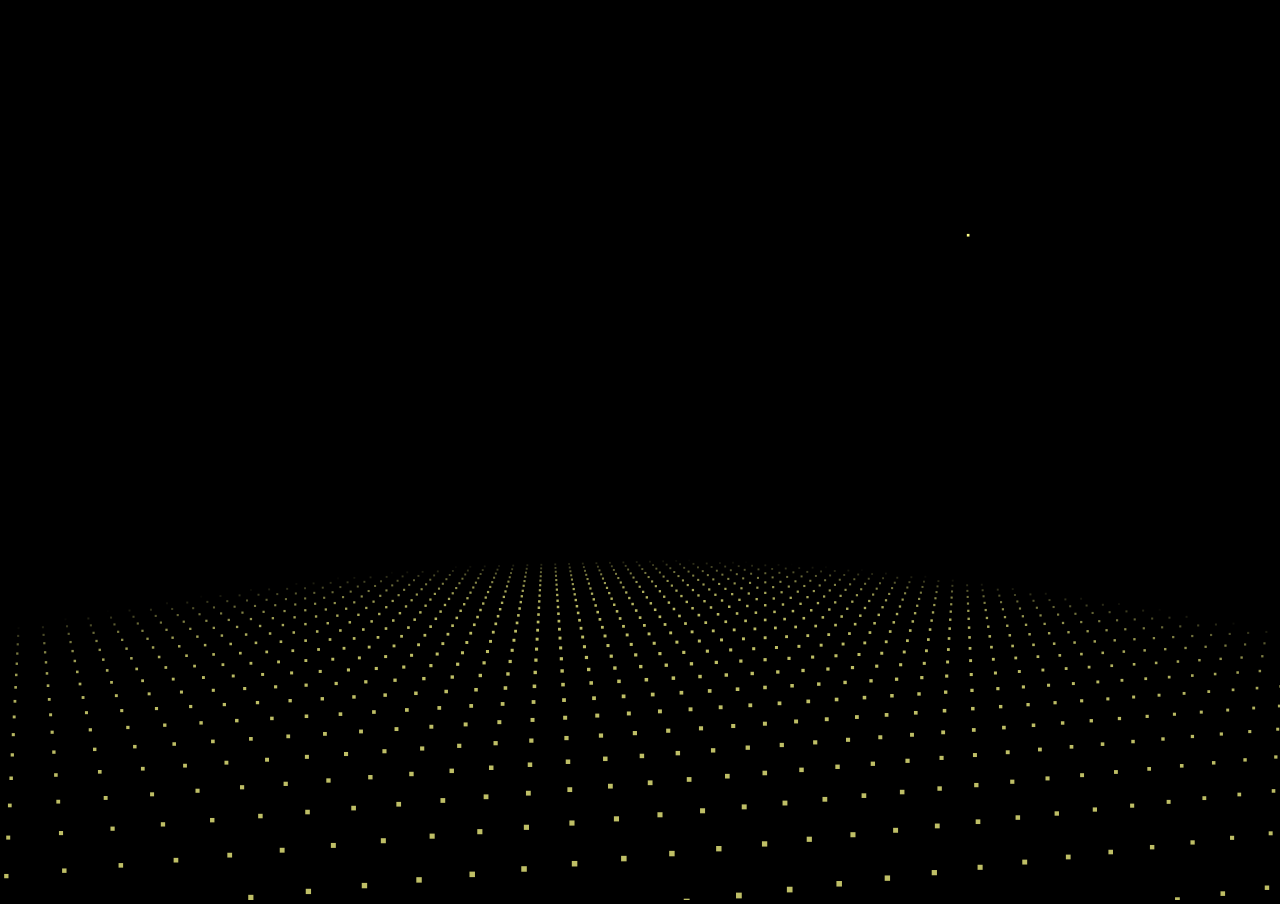
<file: docs/blog/_3d_html/fireworks/index2.html>
<!doctype html>
<html>
<head>
    <meta charset="utf-8">
    <title>HTML5 Canvas超炫酷3D烟花动画DEMO演示</title>

    <style>
        html, body {
            margin: 0px;
            width: 100%;
            height: 100%;
            overflow: hidden;
            background: #000;
        }

        #canvas {
            width: 100%;
            height: 100%;
        }
    </style>

</head>
<body>

<canvas id="canvas"></canvas>
<script>
    function initVars() {

        pi = Math.PI;
        ctx = canvas.getContext("2d");
        canvas.width = canvas.clientWidth;
        canvas.height = canvas.clientHeight;
        cx = canvas.width / 2;
        cy = canvas.height / 2;
        playerZ = -25;
        playerX = playerY = playerVX = playerVY = playerVZ = pitch = yaw = pitchV = yawV = 0;
        scale = 600;
        seedTimer = 0;
        seedInterval = 5, seedLife = 100;
        gravity = .02;
        seeds = new Array();
        sparkPics = new Array();
        s = "https://cantelope.org/NYE/";
        for (i = 1; i <= 10; ++i) {
            sparkPic = new Image();
            sparkPic.src = s + "spark" + i + ".png";
            sparkPics.push(sparkPic);
        }
        sparks = new Array();
        pow1 = new Audio(s + "pow1.ogg");
        pow2 = new Audio(s + "pow2.ogg");
        pow3 = new Audio(s + "pow3.ogg");
        pow4 = new Audio(s + "pow4.ogg");
        frames = 0;
    }

    function rasterizePoint(x, y, z) {

        var p, d;
        x -= playerX;
        y -= playerY;
        z -= playerZ;
        p = Math.atan2(x, z);
        d = Math.sqrt(x * x + z * z);
        x = Math.sin(p - yaw) * d;
        z = Math.cos(p - yaw) * d;
        p = Math.atan2(y, z);
        d = Math.sqrt(y * y + z * z);
        y = Math.sin(p - pitch) * d;
        z = Math.cos(p - pitch) * d;
        var rx1 = -1000, ry1 = 1, rx2 = 1000, ry2 = 1, rx3 = 0, ry3 = 0, rx4 = x, ry4 = z,
            uc = (ry4 - ry3) * (rx2 - rx1) - (rx4 - rx3) * (ry2 - ry1);
        if (!uc) return {x: 0, y: 0, d: -1};
        var ua = ((rx4 - rx3) * (ry1 - ry3) - (ry4 - ry3) * (rx1 - rx3)) / uc;
        var ub = ((rx2 - rx1) * (ry1 - ry3) - (ry2 - ry1) * (rx1 - rx3)) / uc;
        if (!z) z = .000000001;
        if (ua > 0 && ua < 1 && ub > 0 && ub < 1) {
            return {
                x: cx + (rx1 + ua * (rx2 - rx1)) * scale,
                y: cy + y / z * scale,
                d: Math.sqrt(x * x + y * y + z * z)
            };
        } else {
            return {
                x: cx + (rx1 + ua * (rx2 - rx1)) * scale,
                y: cy + y / z * scale,
                d: -1
            };
        }
    }

    function spawnSeed() {

        seed = new Object();
        seed.x = -50 + Math.random() * 100;
        seed.y = 25;
        seed.z = -50 + Math.random() * 100;
        seed.vx = .1 - Math.random() * .2;
        seed.vy = -1.5;//*(1+Math.random()/2);
        seed.vz = .1 - Math.random() * .2;
        seed.born = frames;
        seeds.push(seed);
    }

    function splode(x, y, z) {

        t = 5 + parseInt(Math.random() * 150);
        sparkV = 1 + Math.random() * 2.5;
        type = parseInt(Math.random() * 3);
        switch (type) {
            case 0:
                pic1 = parseInt(Math.random() * 10);
                break;
            case 1:
                pic1 = parseInt(Math.random() * 10);
                do {
                    pic2 = parseInt(Math.random() * 10);
                } while (pic2 == pic1);
                break;
            case 2:
                pic1 = parseInt(Math.random() * 10);
                do {
                    pic2 = parseInt(Math.random() * 10);
                } while (pic2 == pic1);
                do {
                    pic3 = parseInt(Math.random() * 10);
                } while (pic3 == pic1 || pic3 == pic2);
                break;
        }
        for (m = 1; m < t; ++m) {
            spark = new Object();
            spark.x = x;
            spark.y = y;
            spark.z = z;
            p1 = pi * 2 * Math.random();
            p2 = pi * Math.random();
            v = sparkV * (1 + Math.random() / 6)
            spark.vx = Math.sin(p1) * Math.sin(p2) * v;
            spark.vz = Math.cos(p1) * Math.sin(p2) * v;
            spark.vy = Math.cos(p2) * v;
            switch (type) {
                case 0:
                    spark.img = sparkPics[pic1];
                    break;
                case 1:
                    spark.img = sparkPics[parseInt(Math.random() * 2) ? pic1 : pic2];
                    break;
                case 2:
                    switch (parseInt(Math.random() * 3)) {
                        case 0:
                            spark.img = sparkPics[pic1];
                            break;
                        case 1:
                            spark.img = sparkPics[pic2];
                            break;
                        case 2:
                            spark.img = sparkPics[pic3];
                            break;
                    }
                    break;
            }
            spark.radius = 25 + Math.random() * 50;
            spark.alpha = 1;
            spark.trail = new Array();
            sparks.push(spark);
        }
        switch (parseInt(Math.random() * 4)) {
            case 0:
                pow = new Audio(s + "pow1.ogg");
                break;
            case 1:
                pow = new Audio(s + "pow2.ogg");
                break;
            case 2:
                pow = new Audio(s + "pow3.ogg");
                break;
            case 3:
                pow = new Audio(s + "pow4.ogg");
                break;
        }
        d = Math.sqrt((x - playerX) * (x - playerX) + (y - playerY) * (y - playerY) + (z - playerZ) * (z - playerZ));
        pow.volume = 1.5 / (1 + d / 10);
        pow.play();
    }

    function doLogic() {

        if (seedTimer < frames) {
            seedTimer = frames + seedInterval * Math.random() * 10;
            spawnSeed();
        }
        for (i = 0; i < seeds.length; ++i) {
            seeds[i].vy += gravity;
            seeds[i].x += seeds[i].vx;
            seeds[i].y += seeds[i].vy;
            seeds[i].z += seeds[i].vz;
            if (frames - seeds[i].born > seedLife) {
                splode(seeds[i].x, seeds[i].y, seeds[i].z);
                seeds.splice(i, 1);
            }
        }
        for (i = 0; i < sparks.length; ++i) {
            if (sparks[i].alpha > 0 && sparks[i].radius > 5) {
                sparks[i].alpha -= .01;
                sparks[i].radius /= 1.02;
                sparks[i].vy += gravity;
                point = new Object();
                point.x = sparks[i].x;
                point.y = sparks[i].y;
                point.z = sparks[i].z;
                if (sparks[i].trail.length) {
                    x = sparks[i].trail[sparks[i].trail.length - 1].x;
                    y = sparks[i].trail[sparks[i].trail.length - 1].y;
                    z = sparks[i].trail[sparks[i].trail.length - 1].z;
                    d = ((point.x - x) * (point.x - x) + (point.y - y) * (point.y - y) + (point.z - z) * (point.z - z));
                    if (d > 9) {
                        sparks[i].trail.push(point);
                    }
                } else {
                    sparks[i].trail.push(point);
                }
                if (sparks[i].trail.length > 5) sparks[i].trail.splice(0, 1);
                sparks[i].x += sparks[i].vx;
                sparks[i].y += sparks[i].vy;
                sparks[i].z += sparks[i].vz;
                sparks[i].vx /= 1.075;
                sparks[i].vy /= 1.075;
                sparks[i].vz /= 1.075;
            } else {
                sparks.splice(i, 1);
            }
        }
        p = Math.atan2(playerX, playerZ);
        d = Math.sqrt(playerX * playerX + playerZ * playerZ);
        d += Math.sin(frames / 80) / 1.25;
        t = Math.sin(frames / 200) / 40;
        playerX = Math.sin(p + t) * d;
        playerZ = Math.cos(p + t) * d;
        yaw = pi + p + t;
    }

    function rgb(col) {

        var r = parseInt((.5 + Math.sin(col) * .5) * 16);
        var g = parseInt((.5 + Math.cos(col) * .5) * 16);
        var b = parseInt((.5 - Math.sin(col) * .5) * 16);
        return "#" + r.toString(16) + g.toString(16) + b.toString(16);
    }

    function draw() {

        ctx.clearRect(0, 0, cx * 2, cy * 2);

        ctx.fillStyle = "#ff8";
        for (i = -100; i < 100; i += 3) {
            for (j = -100; j < 100; j += 4) {
                x = i;
                z = j;
                y = 25;
                point = rasterizePoint(x, y, z);
                if (point.d != -1) {
                    size = 250 / (1 + point.d);
                    d = Math.sqrt(x * x + z * z);
                    a = 0.75 - Math.pow(d / 100, 6) * 0.75;
                    if (a > 0) {
                        ctx.globalAlpha = a;
                        ctx.fillRect(point.x - size / 2, point.y - size / 2, size, size);
                    }
                }
            }
        }
        ctx.globalAlpha = 1;
        for (i = 0; i < seeds.length; ++i) {
            point = rasterizePoint(seeds[i].x, seeds[i].y, seeds[i].z);
            if (point.d != -1) {
                size = 200 / (1 + point.d);
                ctx.fillRect(point.x - size / 2, point.y - size / 2, size, size);
            }
        }
        point1 = new Object();
        for (i = 0; i < sparks.length; ++i) {
            point = rasterizePoint(sparks[i].x, sparks[i].y, sparks[i].z);
            if (point.d != -1) {
                size = sparks[i].radius * 200 / (1 + point.d);
                if (sparks[i].alpha < 0) sparks[i].alpha = 0;
                if (sparks[i].trail.length) {
                    point1.x = point.x;
                    point1.y = point.y;
                    switch (sparks[i].img) {
                        case sparkPics[0]:
                            ctx.strokeStyle = "#f84";
                            break;
                        case sparkPics[1]:
                            ctx.strokeStyle = "#84f";
                            break;
                        case sparkPics[2]:
                            ctx.strokeStyle = "#8ff";
                            break;
                        case sparkPics[3]:
                            ctx.strokeStyle = "#fff";
                            break;
                        case sparkPics[4]:
                            ctx.strokeStyle = "#4f8";
                            break;
                        case sparkPics[5]:
                            ctx.strokeStyle = "#f44";
                            break;
                        case sparkPics[6]:
                            ctx.strokeStyle = "#f84";
                            break;
                        case sparkPics[7]:
                            ctx.strokeStyle = "#84f";
                            break;
                        case sparkPics[8]:
                            ctx.strokeStyle = "#fff";
                            break;
                        case sparkPics[9]:
                            ctx.strokeStyle = "#44f";
                            break;
                    }
                    for (j = sparks[i].trail.length - 1; j >= 0; --j) {
                        point2 = rasterizePoint(sparks[i].trail[j].x, sparks[i].trail[j].y, sparks[i].trail[j].z);
                        if (point2.d != -1) {
                            ctx.globalAlpha = j / sparks[i].trail.length * sparks[i].alpha / 2;
                            ctx.beginPath();
                            ctx.moveTo(point1.x, point1.y);
                            ctx.lineWidth = 1 + sparks[i].radius * 10 / (sparks[i].trail.length - j) / (1 + point2.d);
                            ctx.lineTo(point2.x, point2.y);
                            ctx.stroke();
                            point1.x = point2.x;
                            point1.y = point2.y;
                        }
                    }
                }
                ctx.globalAlpha = sparks[i].alpha;
                ctx.drawImage(sparks[i].img, point.x - size / 2, point.y - size / 2, size, size);
            }
        }
    }

    function frame() {

        if (frames > 100000) {
            seedTimer = 0;
            frames = 0;
        }
        frames++;
        draw();
        doLogic();
        requestAnimationFrame(frame);
    }

    window.addEventListener("resize", () => {
        canvas.width = canvas.clientWidth;
        canvas.height = canvas.clientHeight;
        cx = canvas.width / 2;
        cy = canvas.height / 2;
    });

    initVars();
    frame();
</script>

</body>
</html>
</file>
